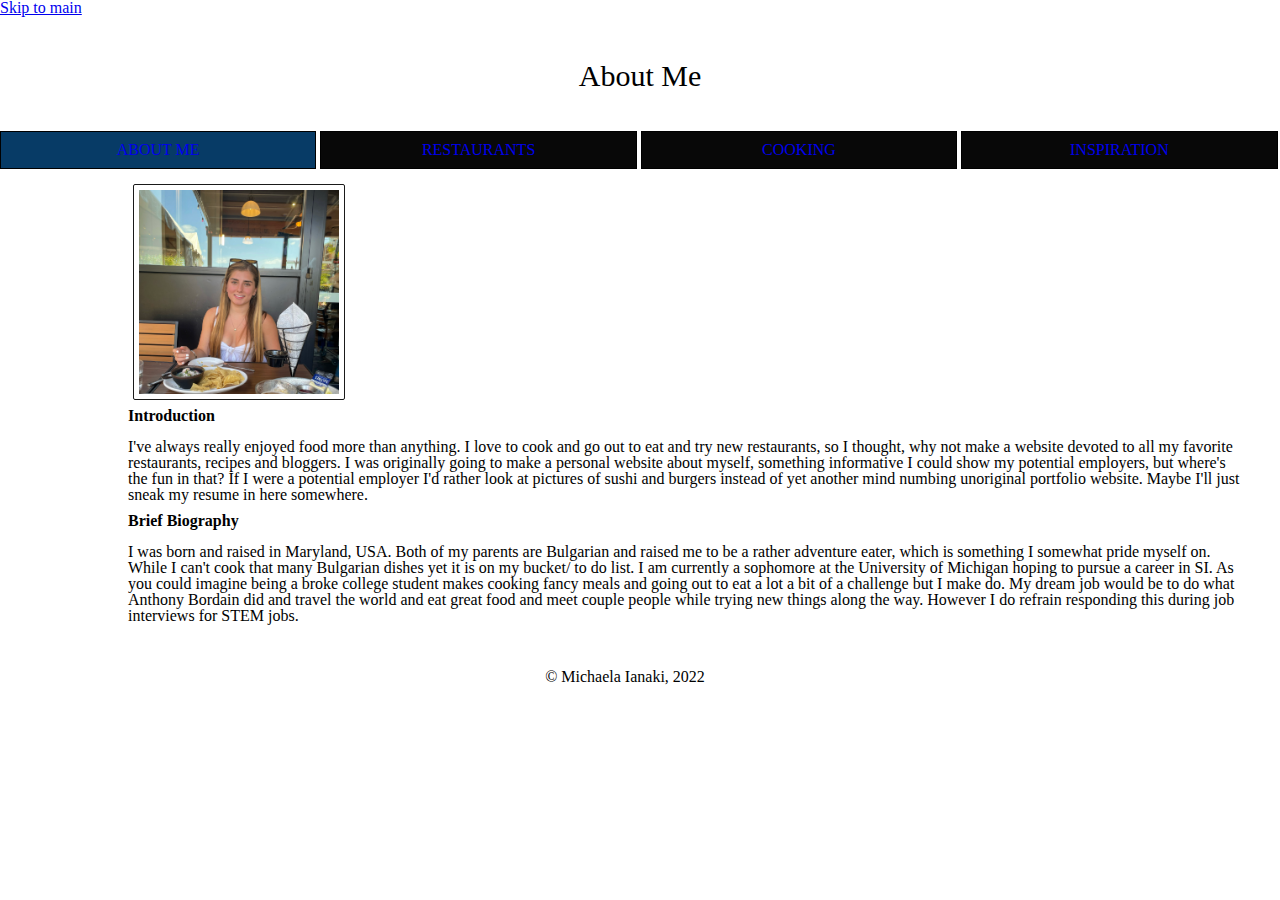
<file: index.html>
<!DOCTYPE html>
<html lang="en" dir="ltr">
  <head>
    <meta charset="utf-8">
    <title>About Me</title>
    <link rel="stylesheet" href="CSS/html5reset.css">
    <link rel="stylesheet" href="CSS/style.css">

  </head>
  <body>
    <a href = #main>Skip to main</a>
    <header>
    <h1>About Me</h1>
  </header>
    <nav>
      <ul>
        <li class="active"><a href="index.html">ABOUT ME</a></li>
        <li><a href="restaurants.html">RESTAURANTS</a></li>
        <li><a href="cooking.html">COOKING</a></li>
        <li><a href="inspiration.html">INSPIRATION</a></li>
      </ul>
      </nav>
  
  <main>
    <img src = "images/me.jpg" alt ="a picture of me.">

    <h2 id="main">Introduction</h2>
      <p>I've always really enjoyed food more than anything. I love to cook and go out to eat and try new restaurants,
        so I thought, why not make a website devoted to all my favorite restaurants, recipes and bloggers. I was originally going to 
        make a personal website about myself, something informative I could show my potential employers, but where's the fun in that?
        If I were a potential employer I'd rather look at pictures of sushi and burgers instead of yet another mind numbing unoriginal
        portfolio website. Maybe I'll just sneak my resume in here somewhere.
      </p>
    
    <h2>Brief Biography</h2>  
      <p> I was born and raised in Maryland, USA. Both of my parents are Bulgarian and raised me to be a rather adventure eater, 
        which is something I somewhat pride myself on. While I can't cook that many Bulgarian dishes yet it is on my bucket/ to do list. 
        I am currently a sophomore at the University of Michigan hoping to pursue a career in SI. As you could imagine being a broke college student 
        makes cooking fancy meals and going out to eat a lot a bit of a challenge but I make do. My dream job would be to do what Anthony Bordain did 
        and travel the world and eat great food and meet couple people while trying new things along the way. However I do refrain responding this 
        during job interviews for STEM jobs.
      </p>

    </main>
      <footer>
        <p>&copy; Michaela Ianaki, 2022</p>
      </footer>
  </body>
</html>
</file>
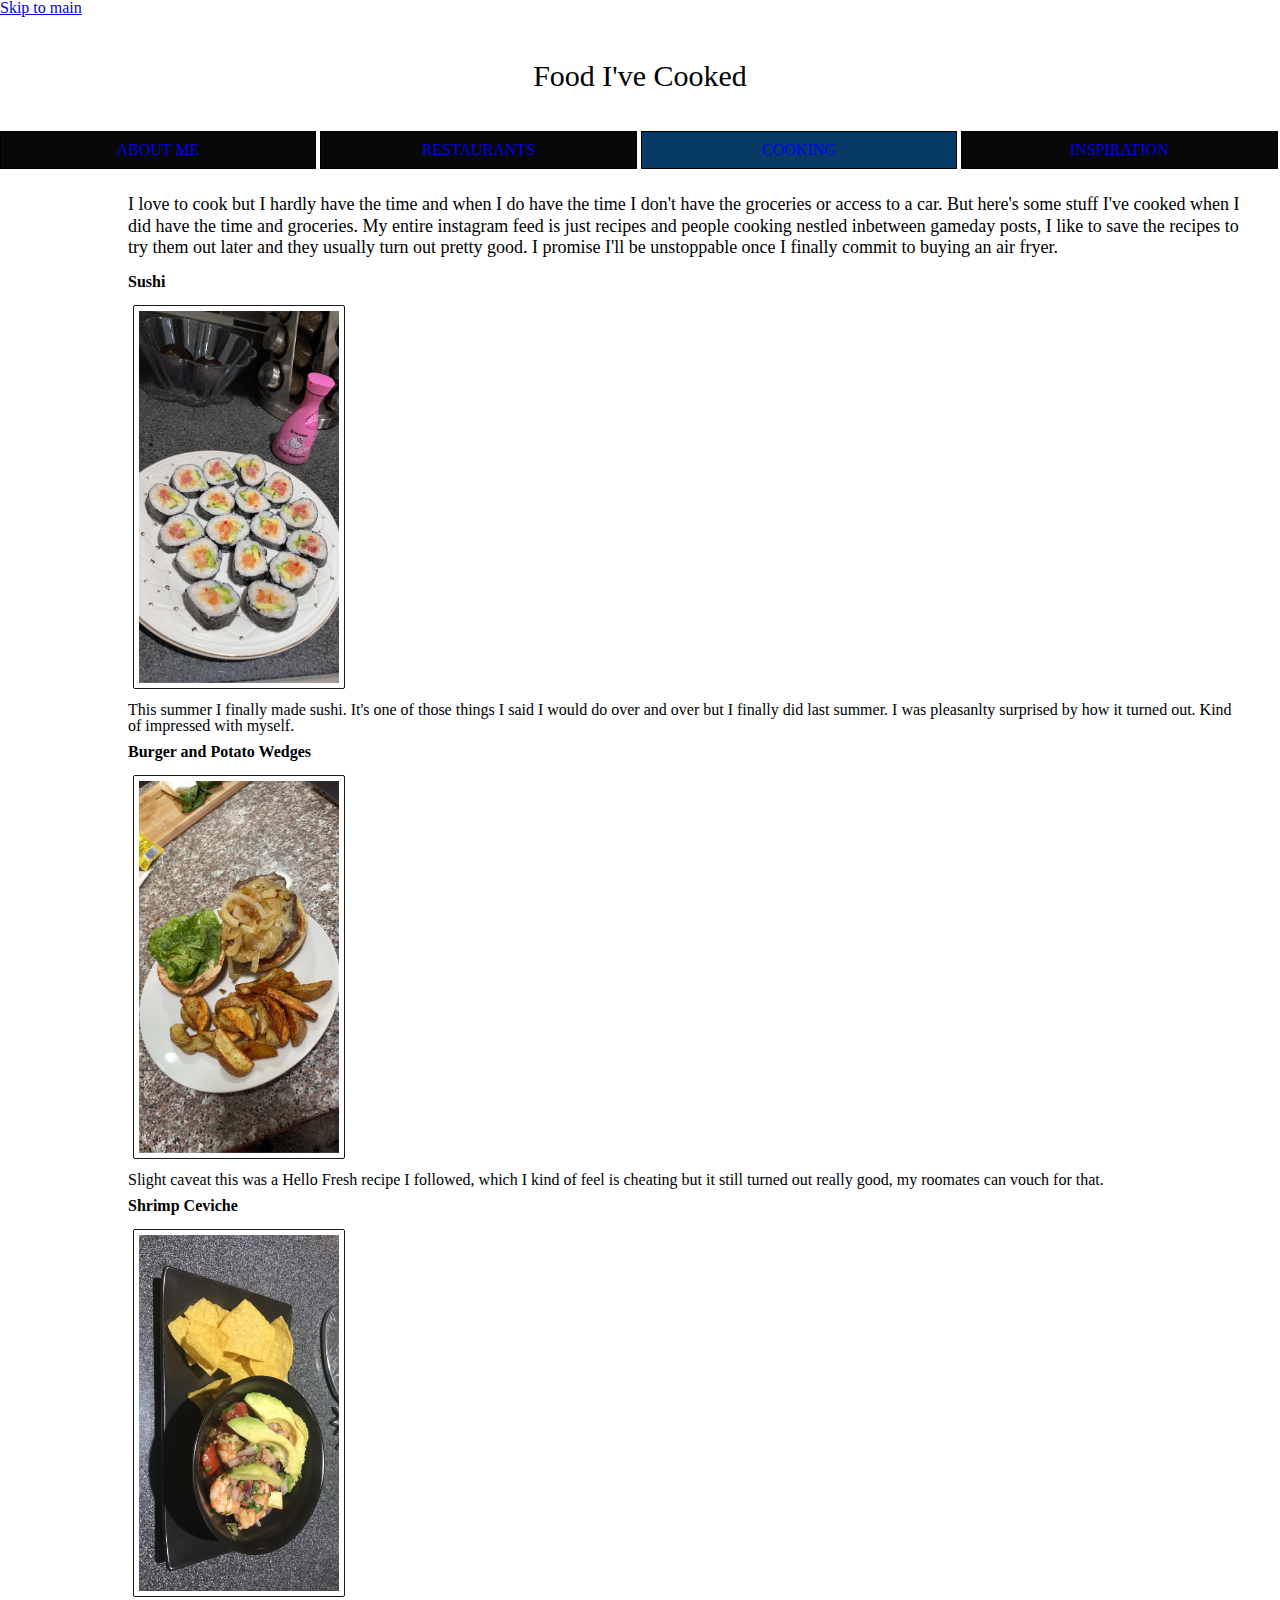
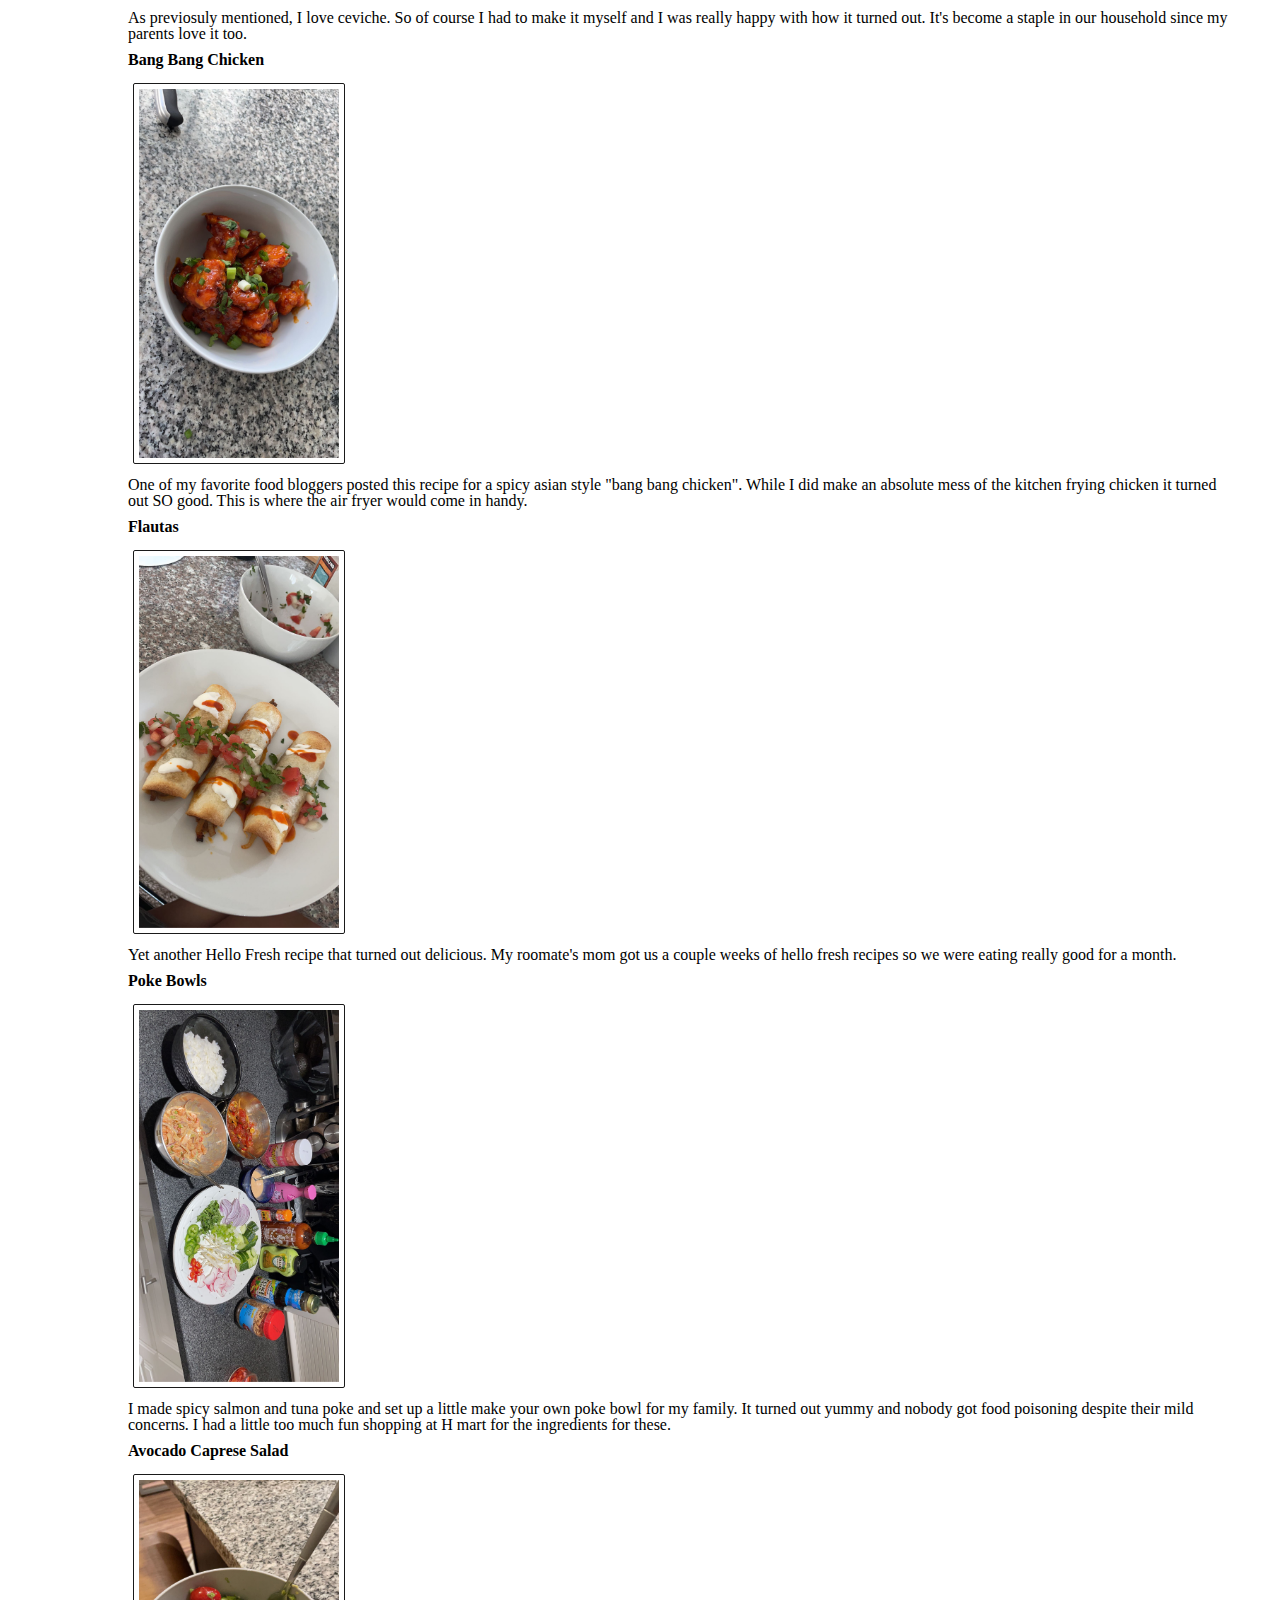
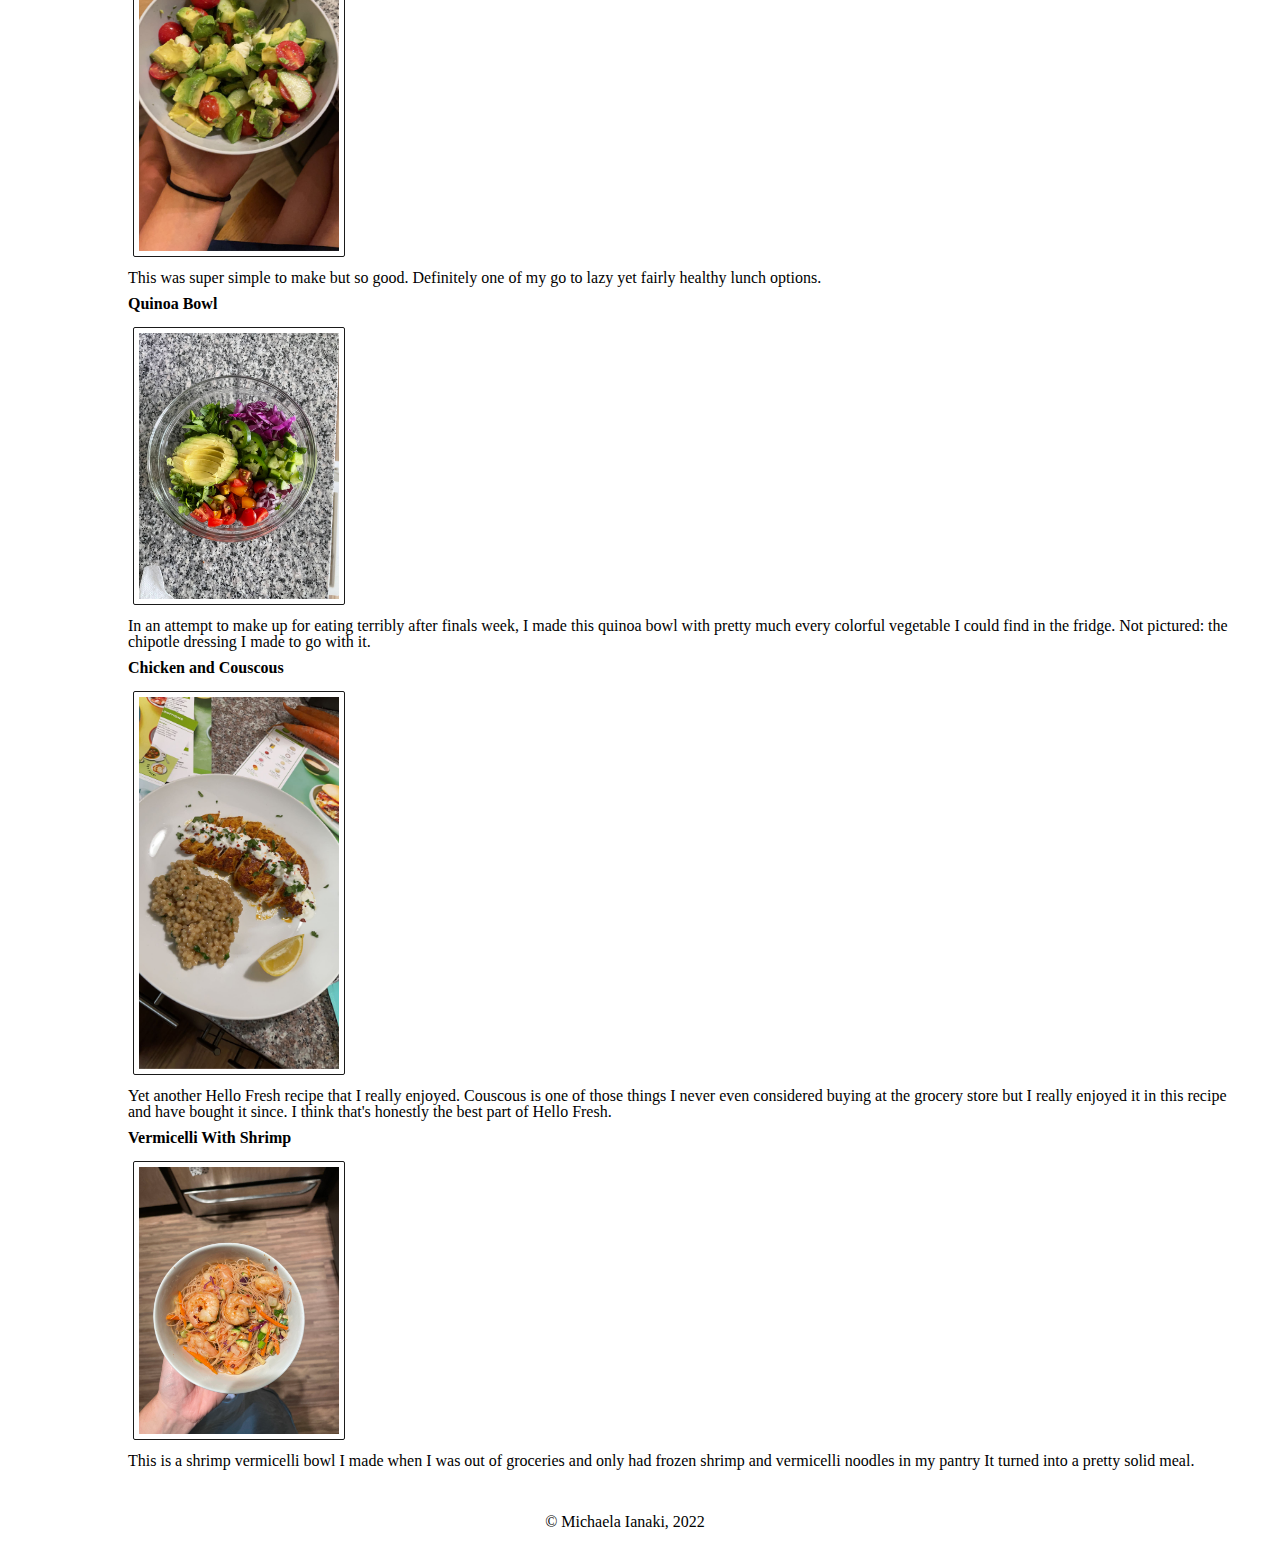
<file: cooking.html>
<!DOCTYPE html>
<html lang="en" dir="ltr">
  <head>
    <meta charset="utf-8">
    <title>Food I Cooked</title>
    <link rel="stylesheet" href="CSS/html5reset.css">
    <link rel="stylesheet" href="CSS/style.css">

  </head>
  <body>
  <a href = #main>Skip to main</a>
    <header>
    <h1>Food I've Cooked</h1>
  </header>

    <nav>
    <ul>
      <li><a href="index.html">ABOUT ME</a></li>
      <li><a href="restaurants.html">RESTAURANTS</a></li>
      <li class="active"><a href="cooking.html">COOKING</a></li>
      <li><a href="inspiration.html">INSPIRATION</a></li>
    </ul>
    </nav>

  <main>
    <p id="main" class="intro">
      I love to cook but I hardly have the time and when I do have the time I don't have the groceries or access to a car. But here's 
        some stuff I've cooked when I did have the time and groceries. My entire instagram feed is just recipes and people cooking nestled inbetween 
        gameday posts, I like to save the recipes to try them out later and they usually turn out pretty good. I promise I'll be unstoppable once 
        I finally commit to buying an air fryer.
    </p>

    <h2>Sushi</h2>
    <img src = "images/sushi.jpg" alt ="sushi I made">
    <p>This summer I finally made sushi. It's one of those things I said I would do over and over but I finally did last summer. I was 
        pleasanlty surprised by how it turned out. Kind of impressed with myself.
    </p>

    <h2>Burger and Potato Wedges</h2>
    <img src = "images/burger.jpg" alt ="a burger and potato wedges I made">
    <p>Slight caveat this was a Hello Fresh recipe I followed, which I kind of feel is cheating but it still turned out really good, my roomates can 
        vouch for that.
    </p>

    <h2>Shrimp Ceviche</h2>
    <img src = "images/ceviche.jpg" alt ="Shrimp ceviche I made">
    <p>As previosuly mentioned, I love ceviche. So of course I had to make it myself and I was really happy with how it turned out. It's become
        a staple in our household since my parents love it too.
    </p>

    <h2>Bang Bang Chicken</h2>
    <img src = "images/bangbangchicken.jpg" alt ="Orange spicy chinese style chicken">
    <p>One of my favorite food bloggers posted this recipe for a spicy asian style "bang bang chicken". While I did make an absolute mess of the 
        kitchen frying chicken it turned out SO good. This is where the air fryer would come in handy.
    </p>

    <h2>Flautas</h2>
    <img src = "images/flautas.jpg" alt ="Flautas">
    <p>Yet another Hello Fresh recipe that turned out delicious. My roomate's mom got us a couple weeks of hello fresh recipes so we were eating
        really good for a month. 
    </p>

    <h2>Poke Bowls</h2>
    <img src = "images/poke.jpg" alt ="Make your own poke bowl station">
    <p>I made spicy salmon and tuna poke and set up a little make your own poke bowl for my family. It turned out yummy and nobody got food poisoning 
        despite their mild concerns. I had a little too much fun shopping at H mart for the ingredients for these.
    </p>
        
     <h2>Avocado Caprese Salad</h2>
     <img src = "images/caprese.jpg" alt ="avocado caprese salad">
     <p>This was super simple to make but so good. Definitely one of my go to lazy yet fairly healthy lunch options.
     </p>
     
    <h2>Quinoa Bowl</h2>
    <img src = "images/quinoa.jpg" alt ="Quinoa bowl with avocado">
    <p>In an attempt to make up for eating terribly after finals week, I made this quinoa bowl with pretty much every colorful vegetable I could find
        in the fridge. Not pictured: the chipotle dressing I made to go with it.
    </p>

    <h2>Chicken and Couscous</h2>
    <img src = "images/chicken.jpg" alt ="Chicken and Couscous">
    <p>Yet another Hello Fresh recipe that I really enjoyed. Couscous is one of those things I never even considered buying at the grocery store 
        but I really enjoyed it in this recipe and have bought it since. I think that's honestly the best part of Hello Fresh.
    </p>
        
    <h2>Vermicelli With Shrimp</h2>
    <img src = "images/vermicelli.jpg" alt ="Vermicelli With Shrimp">
    <p>This is a shrimp vermicelli bowl I made when I was out of groceries and only had frozen shrimp and vermicelli noodles in my pantry 
        It turned into a pretty solid meal.
    </p>
   
    </main>
      <footer>
        <p>&copy; Michaela Ianaki, 2022</p>
      </footer>
  </body>
</html>
</file>
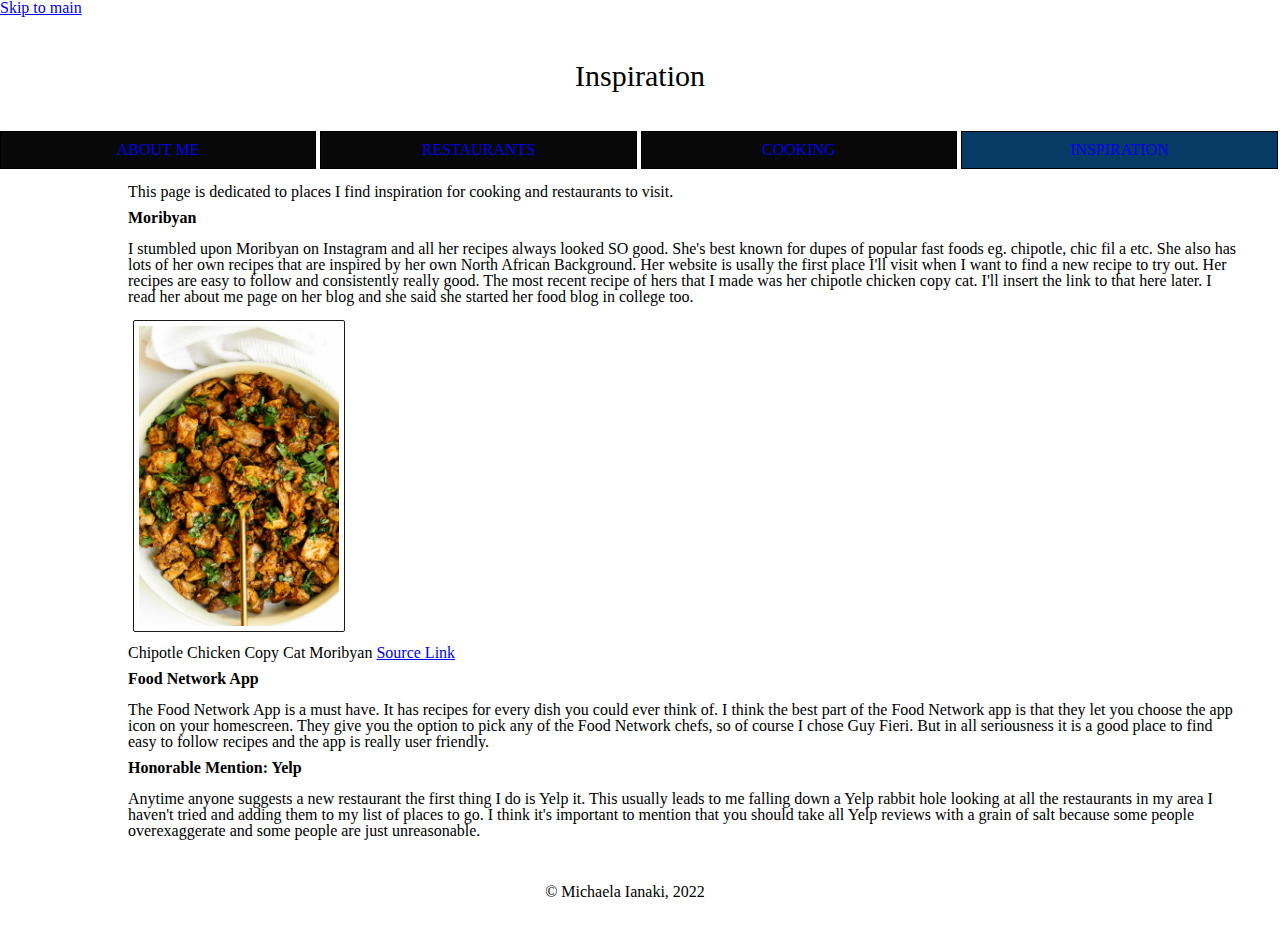
<file: inspiration.html>
<!DOCTYPE html>
<html lang="en" dir="ltr">
  <head>
    <meta charset="utf-8">
    <title>Inspiration</title>
    <link rel="stylesheet" href="CSS/html5reset.css">
    <link rel="stylesheet" href="CSS/style.css">
  </head>

  <body>
  <a href = #main>Skip to main</a>
    <header>
    <h1>Inspiration</h1>
  </header>

    <nav>
      <ul>
        <li><a href="index.html">ABOUT ME</a></li>
        <li><a href="restaurants.html">RESTAURANTS</a></li>
        <li><a href="cooking.html">COOKING</a></li>
        <li class="active"><a href="inspiration.html">INSPIRATION</a></li>
      </ul>
      </nav>

    <main>
      <p id="main">This page is dedicated to places I find inspiration for cooking and restaurants to visit. </p>
      
      <h2>Moribyan</h2>
      <p>I stumbled upon Moribyan on Instagram and all her recipes always looked SO good. She's best known for dupes of popular fast 
          foods eg. chipotle, chic fil a etc. She also has lots of her own recipes that are inspired by her own North African Background. Her 
          website is usally the first place I'll visit when I want to find a new recipe to try out. Her recipes are easy to follow and 
          consistently really good. The most recent recipe of hers that I made was her chipotle chicken copy cat. I'll insert the link to that here 
          later. I read her about me page on her blog and she said she started her food blog in college too. 
      </p>
      <img src = "images/chipotlechicken.jpg" alt ="chipotle style chicken from Moribyans page">
      <p><cite>Chipotle Chicken Copy Cat</cite> Moribyan <a href="https://moribyan.com/recipe-view/chipotle-chicken-copycat-2/">Source Link</a></p>
      
      <h2>Food Network App</h2>
      <p>The Food Network App is a must have. It has recipes for every dish you could ever think of. I think the best part of the Food Network app 
          is that they let you choose the app icon on your homescreen. They give you the option to pick any of the Food Network chefs, so of course 
          I chose Guy Fieri. But in all seriousness it is a good place to find easy to follow recipes and the app is really user friendly.
      </p>

      <h2>Honorable Mention: Yelp</h2>
      <p>Anytime anyone suggests a new restaurant the first thing I do is Yelp it. This usually leads to me falling down a Yelp rabbit hole 
          looking at all the restaurants in my area I haven't tried and adding them to my list of places to go. I think it's important 
          to mention that you should take all Yelp reviews with a grain of salt because some people overexaggerate and some people are just 
          unreasonable.
      </p>


    </main>
      <footer>
        <p>&copy; Michaela Ianaki, 2022</p>
      </footer>
  </body>
</html>
</file>
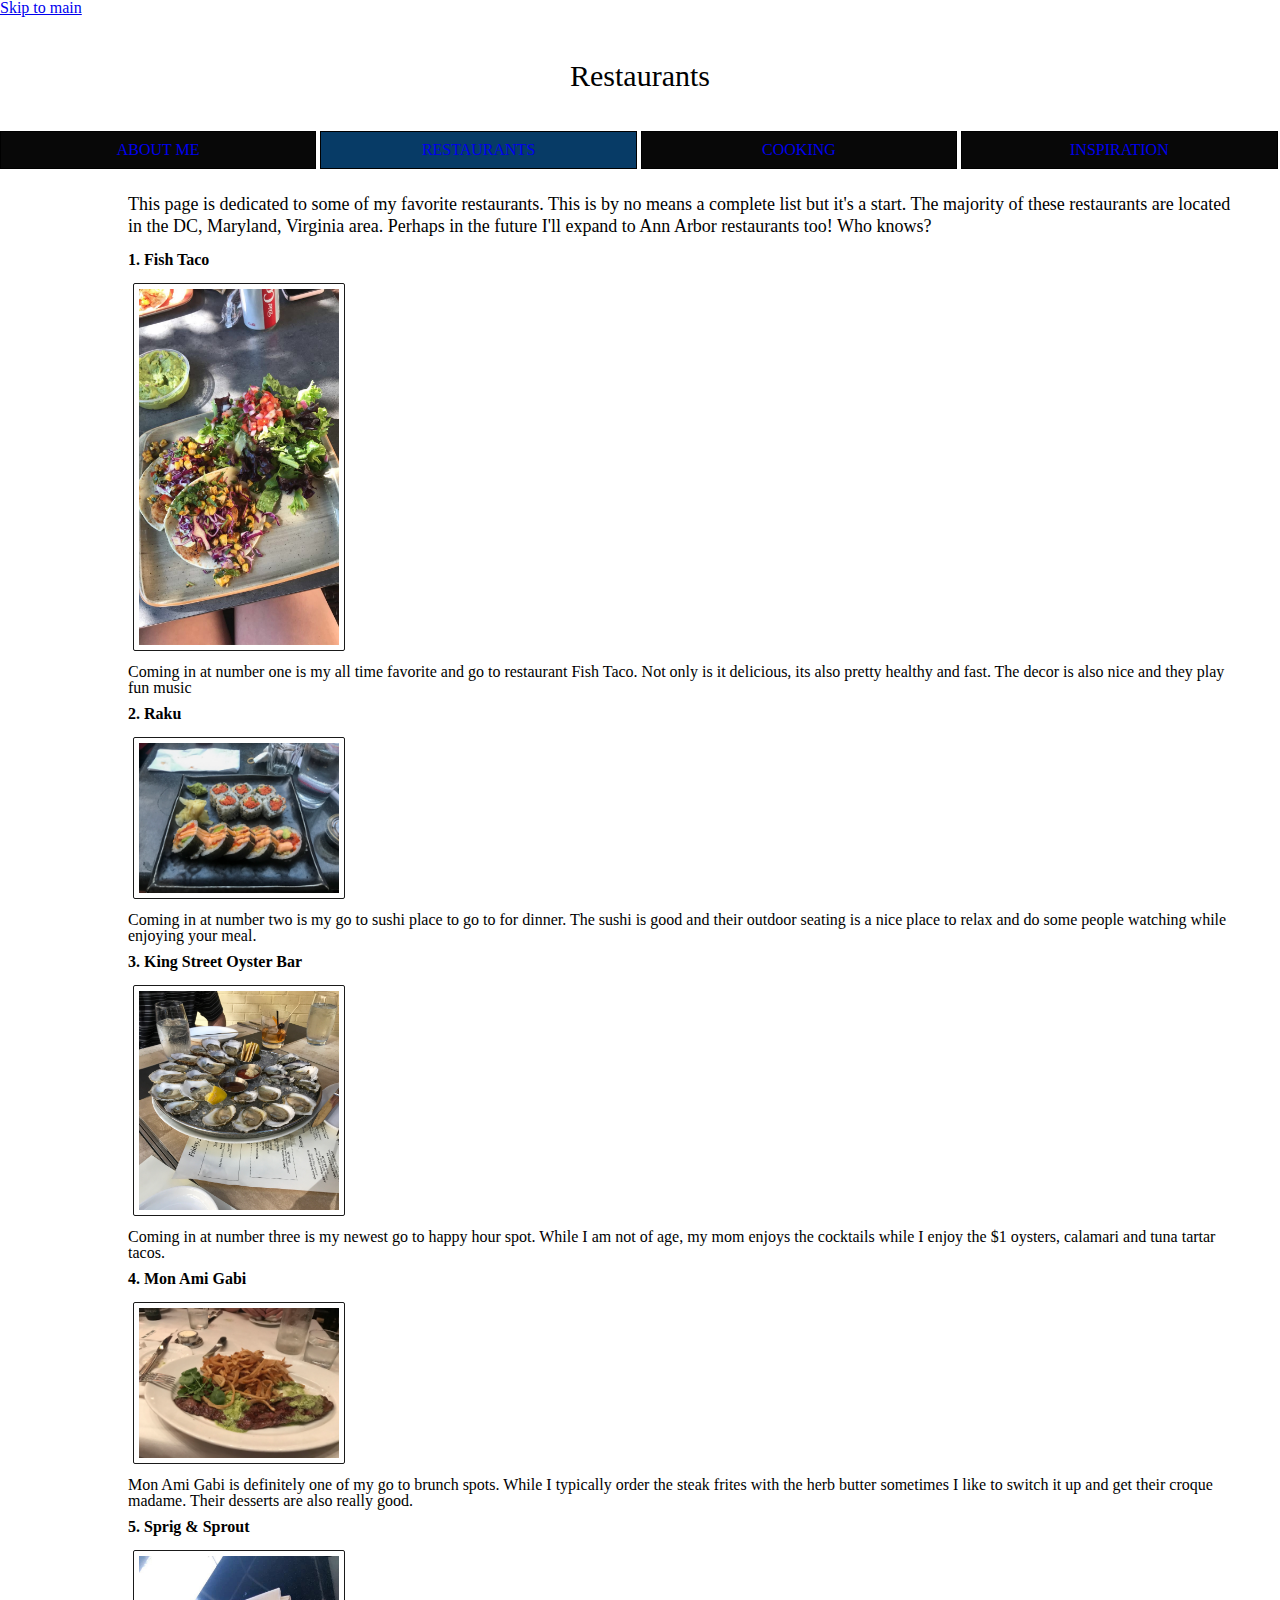
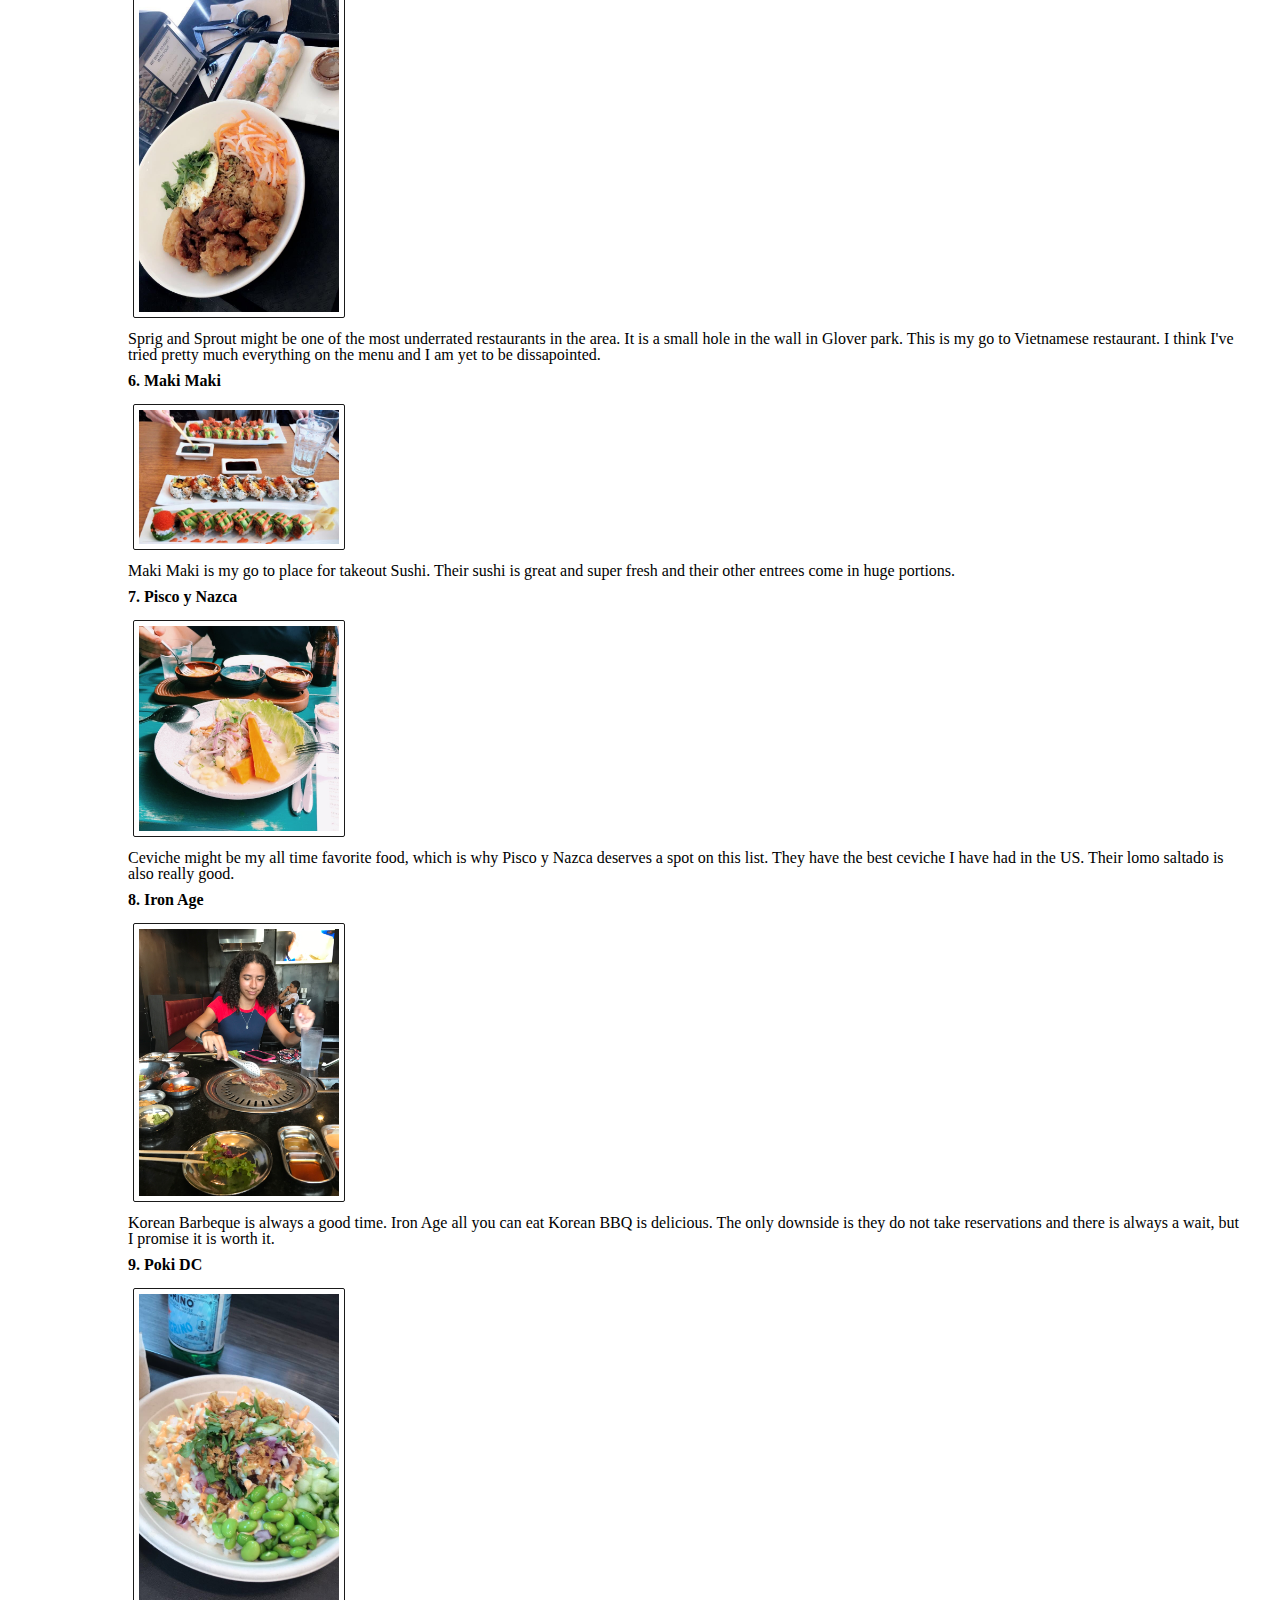
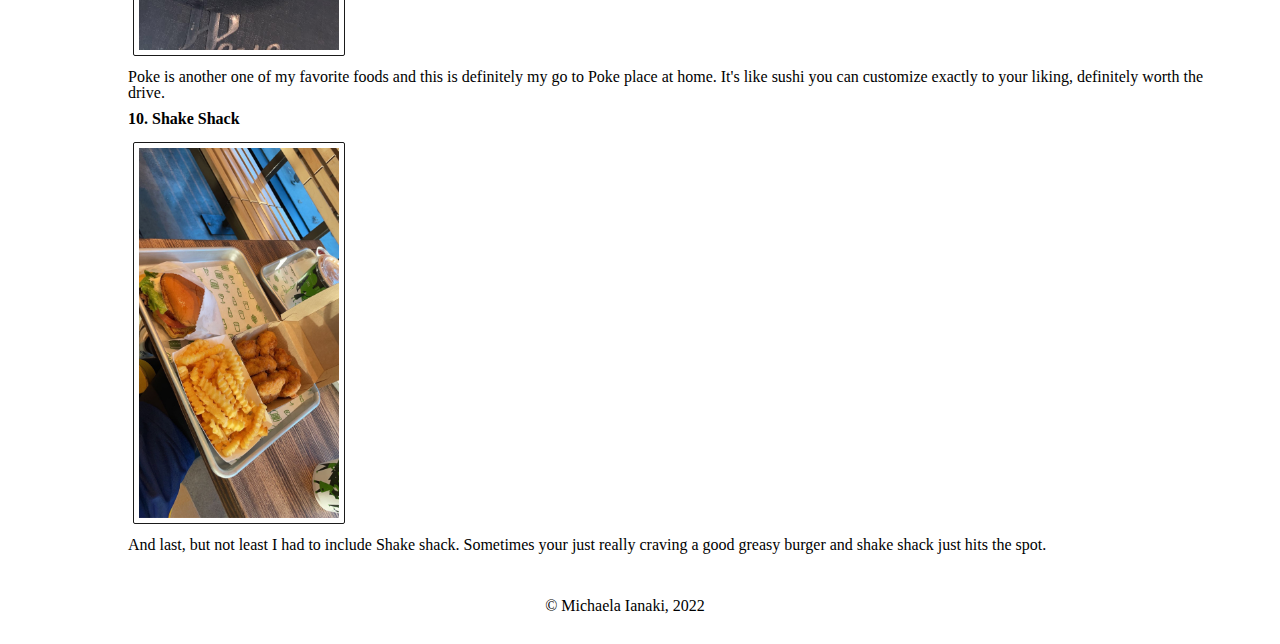
<file: restaurants.html>
<!DOCTYPE html>
<html lang="en" dir="ltr">
  <head>
    <meta charset="utf-8">
    <meta name="viewport" content="width=device-width, initial-scale=1.0">
    <title>Restaurants</title>
    <link rel="stylesheet" href="CSS/html5reset.css">
    <link rel="stylesheet" href="CSS/style.css">
    <link rel="icon" href="images/favicon.ico">

  </head>
  <body>
    <a href = #main>Skip to main</a>
    <header>
    <h1>Restaurants</h1>
  </header>
  
    <nav>
      <ul>
        <li><a href="index.html">ABOUT ME</a></li>
        <li class="active"><a href="restaurants.html">RESTAURANTS</a></li>
        <li><a href="cooking.html">COOKING</a></li>
        <li><a href="inspiration.html">INSPIRATION</a></li>
      </ul>
      </nav>

    <main>

      <p id="main" class="intro">
        This page is dedicated to some of my favorite restaurants. This is by no means a complete list but it's a start. The majority of
          these restaurants are located in the DC, Maryland, Virginia area. Perhaps in the future I'll expand to Ann Arbor restaurants 
          too! Who knows?
      </p>

      <h2>1. Fish Taco</h2>
      <img src = "images/fishtaco2.jpg" alt ="tacos from fish taco">
      <p>Coming in at number one is my all time favorite and go to restaurant Fish Taco. Not only is it delicious, 
        its also pretty healthy and fast. The decor is also nice and they play fun music</p>

      <h2>2. Raku</h2>
      <img src = "images/raku2.jpg" alt ="sushi from Raku">
      <p>Coming in at number two is my go to sushi place to go to for dinner. The sushi is good and their outdoor seating is a nice 
        place to relax and do some people watching while enjoying your meal.
      </p>

    <h2>3. King Street Oyster Bar</h2>
    <img src = "images/kingstreet2.jpg" alt ="Oysters from King Street Oyster Bar">
    <p>Coming in at number three is my newest go to happy hour spot. While I am not of age, my mom enjoys the cocktails 
        while I enjoy the $1 oysters, calamari and tuna tartar tacos.</p>

    <h2>4. Mon Ami Gabi</h2>
    <img src = "images/monami2.jpg" alt ="steak frites from Mon Ami Gabi">
    <p>Mon Ami Gabi is definitely one of my go to brunch spots. While I typically order the steak frites with the herb butter 
        sometimes I like to switch it up and get their croque madame. Their desserts are also really good.
    </p>

      <h2>5. Sprig &amp; Sprout</h2>
      <img src = "images/sprigsprout2.jpg" alt ="assortment of vietnamese dishes">
      <p>Sprig and Sprout might be one of the most underrated restaurants in the area. It is a small hole in the wall in Glover park. 
        This is my go to Vietnamese restaurant. I think I've tried pretty much everything on the menu and I am yet to be dissapointed.
    </p>

      <h2>6. Maki Maki</h2>
      <img src = "images/makimaki.jpg" alt ="Sushi from Maki Maki">
      <p>Maki Maki is my go to place for takeout Sushi. Their sushi is great and super fresh and their other entrees come in huge portions. </p>

     <h2>7. Pisco y Nazca</h2>
     <img src = "images/pisco2.jpg" alt ="assortment of Peruvian food">
     <p>Ceviche might be my all time favorite food, which is why Pisco y Nazca deserves a spot on this list. They have the best ceviche I have 
         had in the US. Their lomo saltado is also really good.
     </p>
     
      <h2>8. Iron Age</h2>
      <img src = "images/ironage2.jpg" alt ="Korean barbeque from Iron Age">
      <p>Korean Barbeque is always a good time. Iron Age all you can eat Korean BBQ is delicious. The only downside is they do not take reservations 
        and there is always a wait, but I promise it is worth it.
      </p>

    <h2>9. Poki DC</h2>
    <img src = "images/poki2.jpg" alt ="a poke bowl from poki DC">
    <p>Poke is another one of my favorite foods and this is definitely my go to Poke place at home. It's like sushi you can customize exactly to your 
        liking, definitely worth the drive.
    </p>
  

    <h2>10. Shake Shack</h2>
    <img src = "images/shakeshack2.jpg" alt ="burgers from shakeshack">
    <p>And last, but not least I had to include Shake shack. Sometimes your just really craving a good greasy burger and shake shack just hits the spot.</p>
  
    </main>
      <footer>
        <p>&copy; Michaela Ianaki, 2022</p>
      </footer>
  </body>
</html>
</file>
<file: CSS/style.css>
*{
    padding: 10px;
    font-family: Georgia, 'Times New Roman', Times, serif;
    padding-left: 10%;
}

.intro{
    padding-top:15px;
    padding-bottom: 15px;
    font-size: 18px;
    line-height: 1.2;
}

 p{
     padding-top: 5px;
     padding-bottom: 10px;
     padding-right:30px;
 } 

h1{
    padding-top:45px;
    text-align:center;
    font-size: 30px;
    padding-bottom: 40px;
    font-family: Garamond, 'Times New Roman' , serif;
}

h2{
    font-size: 25;
    font-weight: bold;
    padding-bottom: 10px;
}

img{
    width: 200px;
    border: 1px, solid #1a1a1a;
    padding: 5px;
    margin: 5px;
    border-radius: 2px;
}

img:hover{
    box-shadow: 0 4px 8px 0 rgba(0, 0, 0, 0.2), 0 6px 20px 0 rgba(0, 0, 0, 0.19);
}

nav li{
	background-color: #080808;
    color:white; 
	padding:10px;
	width:25%;
	border:1px solid black;
	display: inline-block;
	width: 23%;
    text-align: center;
    text-decoration: none;
}

nav a{
    text-decoration: none;
}

a:visited{
    color:white;
    text-decoration: none;
}

.active{
    background-color: rgb(7, 59, 102);
    color: white;
}

footer{
    padding: 20px;
    text-align: center;
}
</file>
